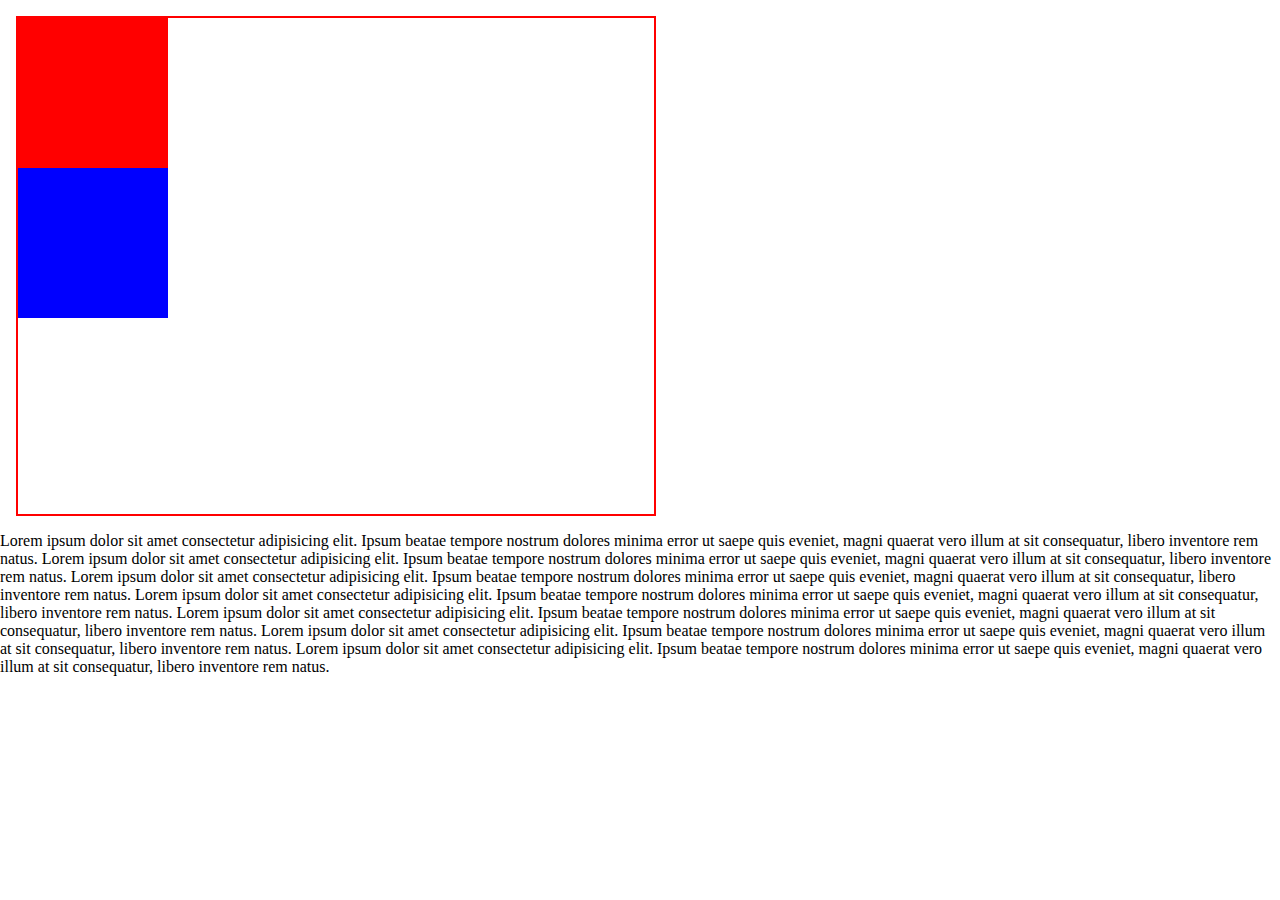
<file: position-intro/index.html>
<!DOCTYPE html>
<html lang="en">
<head>
    <meta charset="UTF-8">
    <meta http-equiv="X-UA-Compatible" content="IE=edge">
    <meta name="viewport" content="width=device-width, initial-scale=1.0">
    <title>Document</title>
    <!-- Custom styles -->
    <link rel="stylesheet" href="css/style.css">
</head>
<body>
    <div class="container">
        <div class="square red"></div>
        <div class="square blue"></div>
        <div class="square green"></div>
    </div>
    Lorem ipsum dolor sit amet consectetur adipisicing elit. Ipsum beatae tempore nostrum dolores minima error ut saepe quis eveniet, magni quaerat vero illum at sit consequatur, libero inventore rem natus.
    Lorem ipsum dolor sit amet consectetur adipisicing elit. Ipsum beatae tempore nostrum dolores minima error ut saepe quis eveniet, magni quaerat vero illum at sit consequatur, libero inventore rem natus.
    Lorem ipsum dolor sit amet consectetur adipisicing elit. Ipsum beatae tempore nostrum dolores minima error ut saepe quis eveniet, magni quaerat vero illum at sit consequatur, libero inventore rem natus.
    Lorem ipsum dolor sit amet consectetur adipisicing elit. Ipsum beatae tempore nostrum dolores minima error ut saepe quis eveniet, magni quaerat vero illum at sit consequatur, libero inventore rem natus.
    Lorem ipsum dolor sit amet consectetur adipisicing elit. Ipsum beatae tempore nostrum dolores minima error ut saepe quis eveniet, magni quaerat vero illum at sit consequatur, libero inventore rem natus.
    Lorem ipsum dolor sit amet consectetur adipisicing elit. Ipsum beatae tempore nostrum dolores minima error ut saepe quis eveniet, magni quaerat vero illum at sit consequatur, libero inventore rem natus.
    Lorem ipsum dolor sit amet consectetur adipisicing elit. Ipsum beatae tempore nostrum dolores minima error ut saepe quis eveniet, magni quaerat vero illum at sit consequatur, libero inventore rem natus.
</body>
</html>
</file>
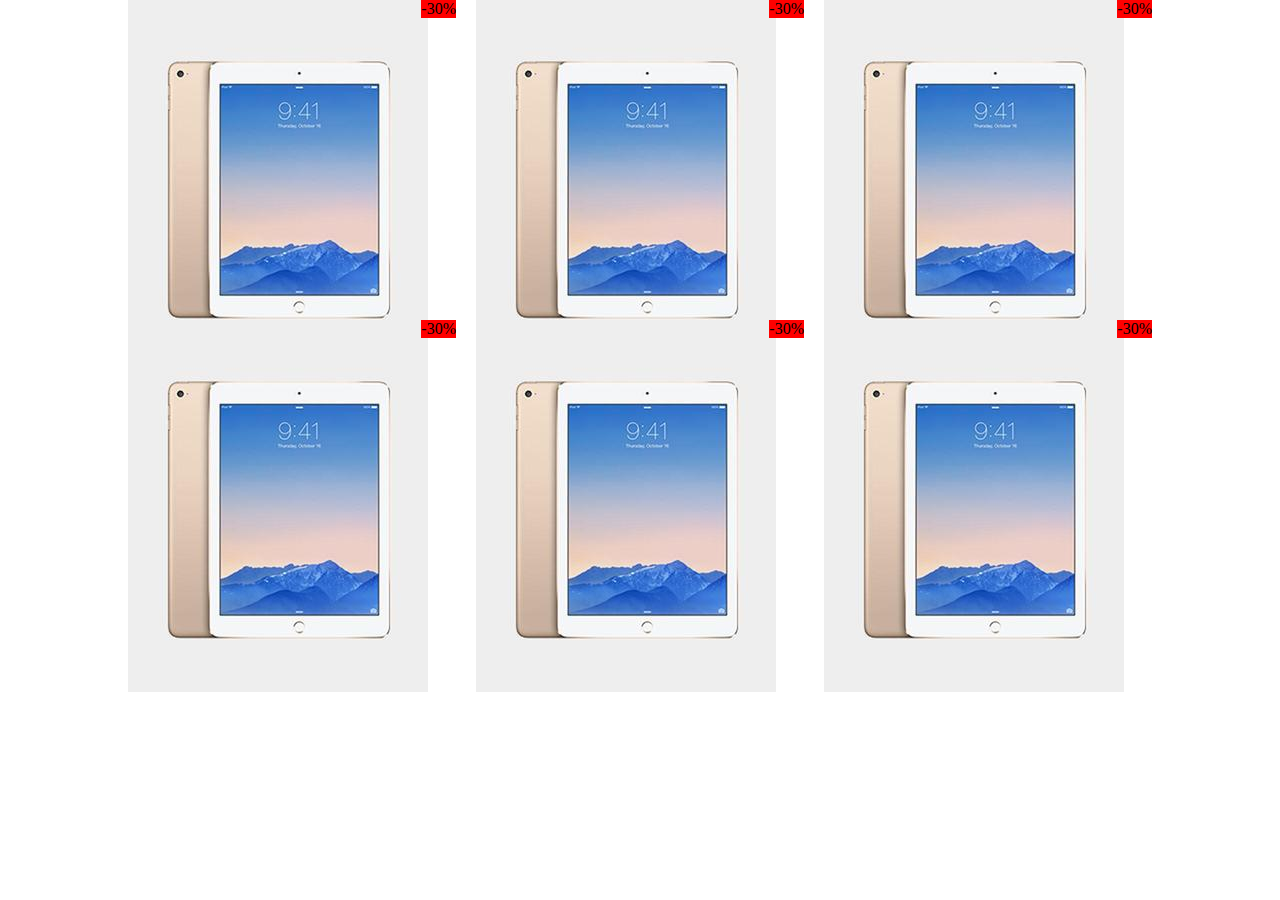
<file: shop/index.html>
<!DOCTYPE html>
<html lang="en">
<head>
    <meta charset="UTF-8">
    <meta http-equiv="X-UA-Compatible" content="IE=edge">
    <meta name="viewport" content="width=device-width, initial-scale=1.0">
    <title>Document</title>

    <link rel="stylesheet" href="css/style.css">
</head>
<body>

    <div class="container">
        <div class="flex">
            <div class="col">
                <div class="card">
                    <img src="img/pd1.jpg" alt="">
                    <span class="discount">-30%</span>
                    <span class="heart">&hearts;</span>
                </div>
            </div>
            <div class="col">
                <div class="card">
                    <img src="img/pd1.jpg" alt="">
                    <span class="discount">-30%</span>
                </div>
            </div>
            <div class="col">
                <div class="card">
                    <img src="img/pd1.jpg" alt="">
                    <span class="discount">-30%</span>
                </div>
            </div>
            <div class="col">
                <div class="card">
                    <img src="img/pd1.jpg" alt="">
                    <span class="discount">-30%</span>
                </div>
            </div>
            <div class="col">
                <div class="card">
                    <img src="img/pd1.jpg" alt="">
                    <span class="discount">-30%</span>
                </div>
            </div>
            <div class="col">
                <div class="card">
                    <img src="img/pd1.jpg" alt="">
                    <span class="discount">-30%</span>
                </div>
            </div>
        </div>
    </div>
    
</body>
</html>
</file>
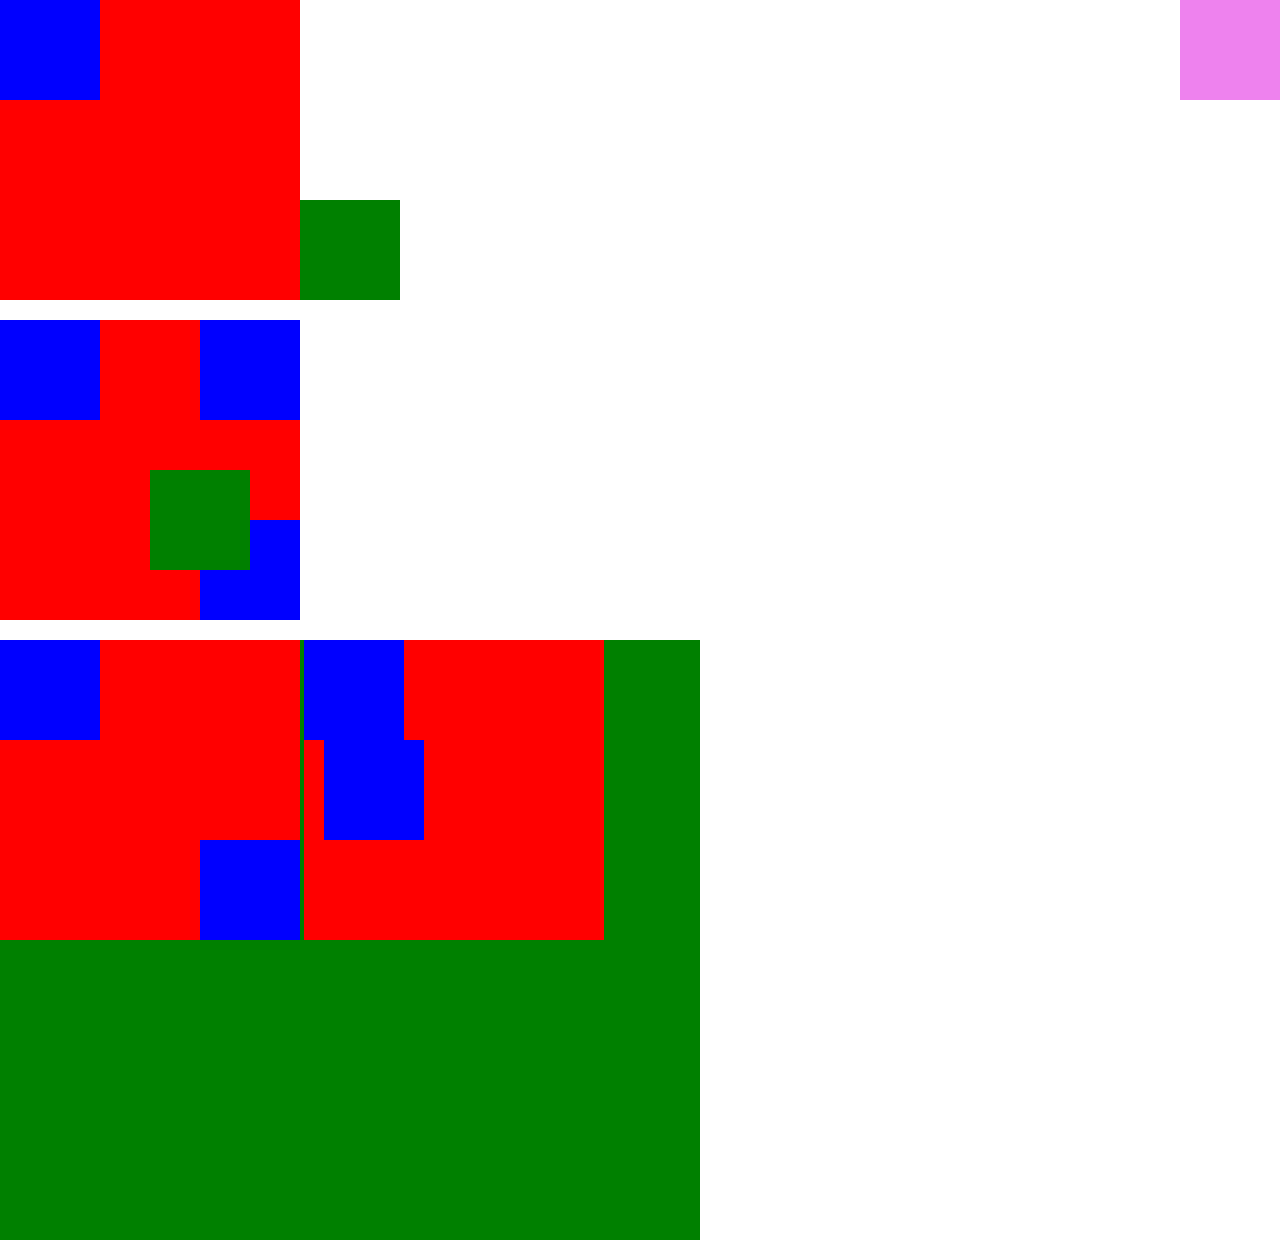
<file: squares/index.html>
<!DOCTYPE html>
<html lang="en">
<head>
    <meta charset="UTF-8">
    <meta http-equiv="X-UA-Compatible" content="IE=edge">
    <meta name="viewport" content="width=device-width, initial-scale=1.0">
    <title>Document</title>
    <!-- Custom styles -->
    <link rel="stylesheet" href="css/style.css">
</head>
<body>

    <div class="square violet square-1"></div>
    
    <div class="container">
        <div class="square blue"></div>
        <div class="square green square-2"></div>
    </div>

    <div class="container">
        <div class="square blue square-3"></div>
        <div class="square blue square-4"></div>
        <div class="square blue square-5"></div>
        <div class="square green square-6"></div>
    </div>

    <div class="container green large">
        <div class="container red">
            <div class="square blue"></div>
            <div class="square blue square-7"></div>
        </div>
        <div class="container red">
            <div class="square blue"></div>
            <div class="square blue square-8"></div>
        </div>
    </div>

</body>
</html>
</file>
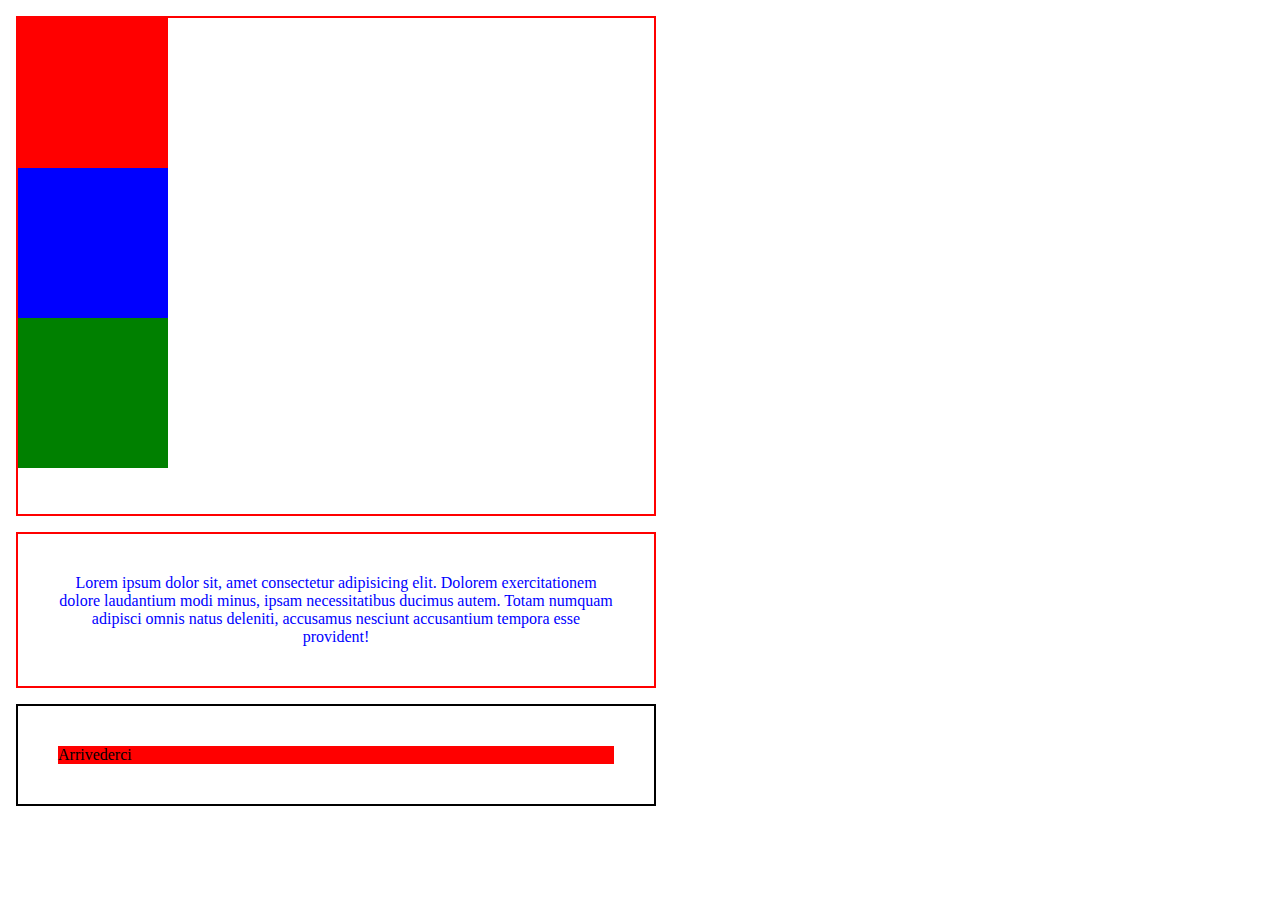
<file: z-index/index.html>
<!DOCTYPE html>
<html lang="en">
<head>
    <meta charset="UTF-8">
    <meta http-equiv="X-UA-Compatible" content="IE=edge">
    <meta name="viewport" content="width=device-width, initial-scale=1.0">
    <title>Document</title>
    <link rel="stylesheet" href="css/style.css">
</head>
<body>

    <div class="container">
        <div class="square red"></div>
        <div class="square blue"></div>
        <div class="square green"></div>
    </div>

    <div class="text-box">
        <p>Lorem ipsum dolor sit, amet consectetur adipisicing elit. Dolorem exercitationem dolore laudantium modi minus, ipsam necessitatibus ducimus autem. Totam numquam adipisci omnis natus deleniti, accusamus nesciunt accusantium tempora esse provident!</p>
    </div>

    <div class="wrapper">
        <div class="red bye">
            Arrivederci
        </div>
        <div class="green hello">
            Ciao
        </div>
    </div>

    
</body>
</html>
</file>
<file: z-index/css/style.css>
* {
    padding: 0;
    margin: 0;
    box-sizing: border-box;
}

.container {
    margin: 1rem;
    border: 2px solid red;
    width: 50%;
    min-height: 500px;
}

.square {
    width: 150px;
    height: 150px;
}

.red {
    background-color: red;
}

.blue {
    background-color: blue;
}

.green {
    background-color: green;
}

.text-box {
    margin: 1rem;
    width: 50%;
    padding: 40px;
    text-align: center;
    border: 2px solid red;
}

.text-box:hover {
    border-color: green;
}

.text-box p {
    color: blue;
}

.text-box:hover p {
    color: red;
}

.wrapper {
    width: 50%;
    border: 2px solid black;
    margin: 1rem;
    padding: 40px;
}

.hello {
    display: none;
}

.wrapper:hover .hello {
    display: block;
}

.wrapper:hover .bye {
    display: none;
}
</file>
<file: position-intro/css/style.css>
/* RESET */
* {
    padding: 0;
    margin: 0;
    box-sizing: border-box;
}

.container {
    margin: 1rem;
    border: 2px solid red;
    width: 50%;
    min-height: 500px;
}

.square {
    width: 150px;
    height: 150px;
}

.red {
    background-color: red;
}

.blue {
    background-color: blue;
    position: fixed;
}

.green {
    background-color: green;
}
</file>
<file: shop/css/style.css>
/* RESET */
* {
    margin: 0;
    padding: 0;
    box-sizing: border-box;
}

img {
    max-width: 100%;
}

/* COMMON */
/* layout */
.container {
    width: 80%;
    max-width: 1100px;
    margin: 0 auto;
}

.flex {
    display: flex;
    flex-wrap: wrap;
    gap: 20px;
}

.col {
    width: calc(100% / 3 - (40px / 3));
    height: 300px;
}

/* Card */
.card {
    position: relative;
}

.discount {
    position: absolute;
    top: 0;
    right: 0;
    background-color: red;
}

.heart {
    position: absolute;
    bottom: 10px;
    left: 50%;
}

.card:hover .heart {
    color: red;
}
</file>
<file: squares/css/style.css>
/* RESET */
* {
    padding: 0;
    margin: 0;
    box-sizing: border-box;
}

.container {
    position: relative;
    width: 300px;
    height: 300px;
    background-color: red;
    margin-bottom: 20px;
}

.large {
    height: 600px;
    width: 700px;
}

.large .container {
    display: inline-block;
}

.square {
    width: 100px;
    height: 100px;
}

.violet {
    background-color: violet;
}

.blue {
    background-color: blue;
}

.green {
    background-color: green;
}

.square-1 {
    position: absolute;
    top: 0;
    right: 0;
}

.square-2 {
    /* position: relative;
    top: calc(100% - 200px);
    left: 100%; */
    position: absolute;
    bottom: 0;
    left: 100%;
}

.square-4 {
    position: absolute;
    top: 0;
    right: 0;
}

.square-5 {
    position: absolute;
    right: 0;
    bottom: 0;
}

.square-6 {
    /* position: relative;
    top: calc(100% - 230px);
    left: calc(100% - 150px); */
    position: absolute;
    bottom: 50px;
    right: 50px;
}

.square-7 {
    position: absolute;
    bottom: 0;
    right: 0;
}

.square-8 {
    position: relative;
    left: 20px;
}
</file>
